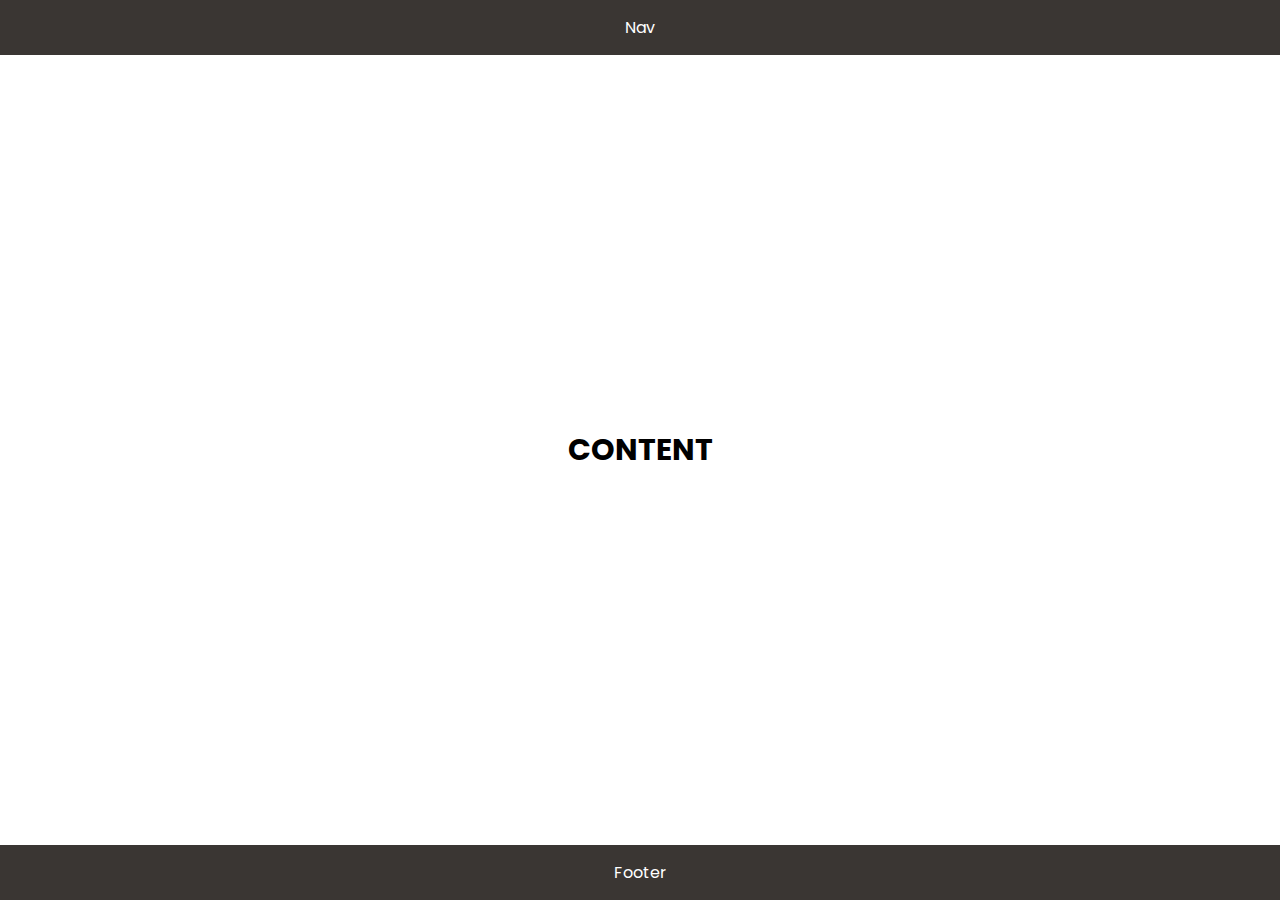
<file: workshop/exercise-01/index.html>
<!DOCTYPE html>
<html>
  <head>
    <link href="style.css" rel="stylesheet" />
    <link href="https://fonts.googleapis.com/css2?family=Poppins:wght@300&display=swap" rel="stylesheet">

  </head>

  <body>

    <div class="container">
        
        <nav class="centered">Nav</nav>

        
        <main class="centered">             
            <h1>CONTENT</h1>
        </main>

        <footer class="centered">Footer</footer>

    </div>


  </body>
</html>
</file>
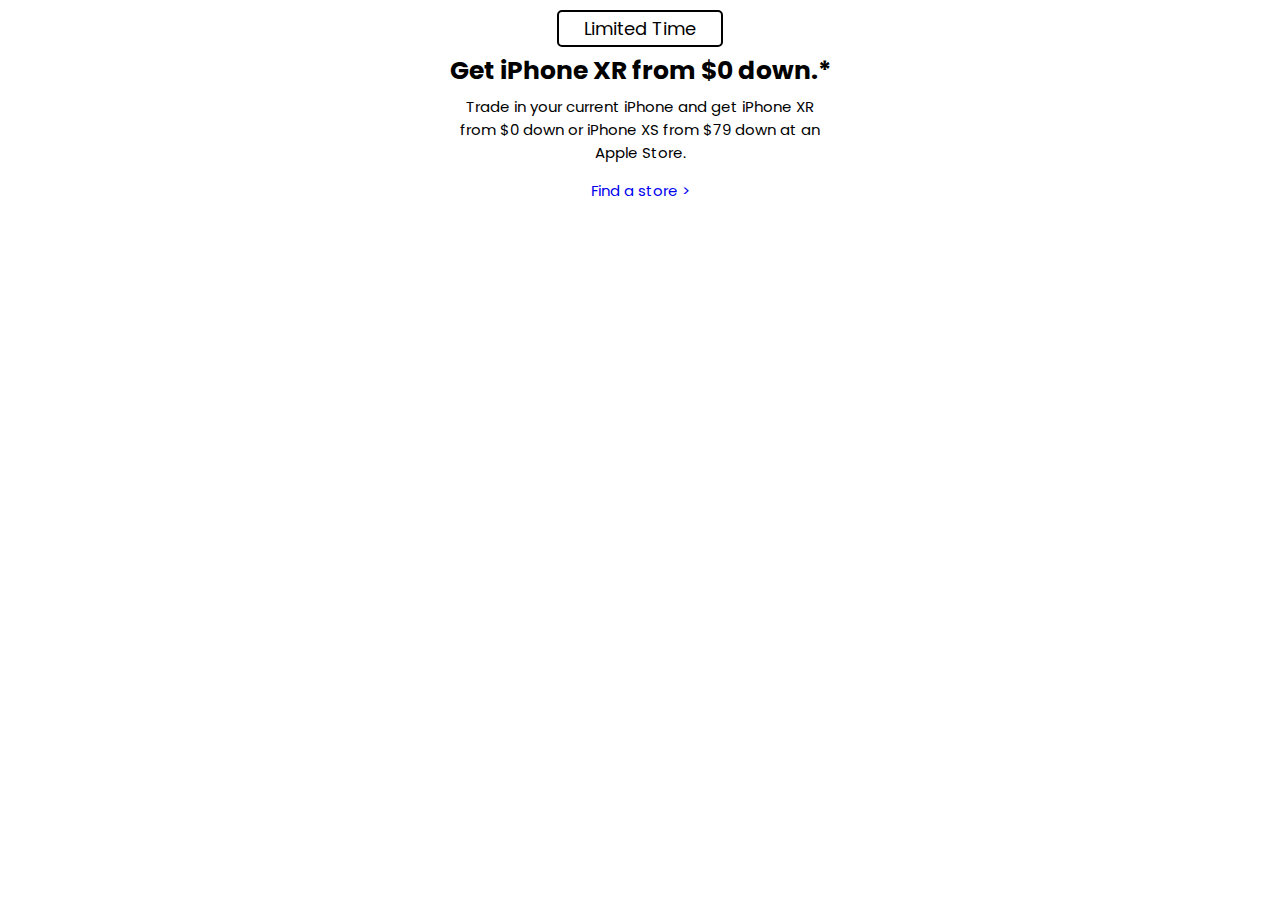
<file: workshop/exercise-04/index.html>
<!DOCTYPE html>
<html>
  <head>
    <link href="style.css" rel="stylesheet" />
    <link href="https://fonts.googleapis.com/css2?family=Poppins:wght@300&display=swap" rel="stylesheet">  

  </head>

  <body>
    <div class="container">
        

        
        <main class="main">             
        <div class="top-box"> 
            Limited Time
        </div>
            <h1>Get iPhone XR from $0 down.*</h1>
            <p class="centertext">Trade in your current iPhone and get iPhone XR from $0 down or iPhone 
                XS from $79 down at an Apple Store.</p>
                <a href="#" class="link">Find a store</a>

        </main>


    </div>





  </body>
</html>
</file>
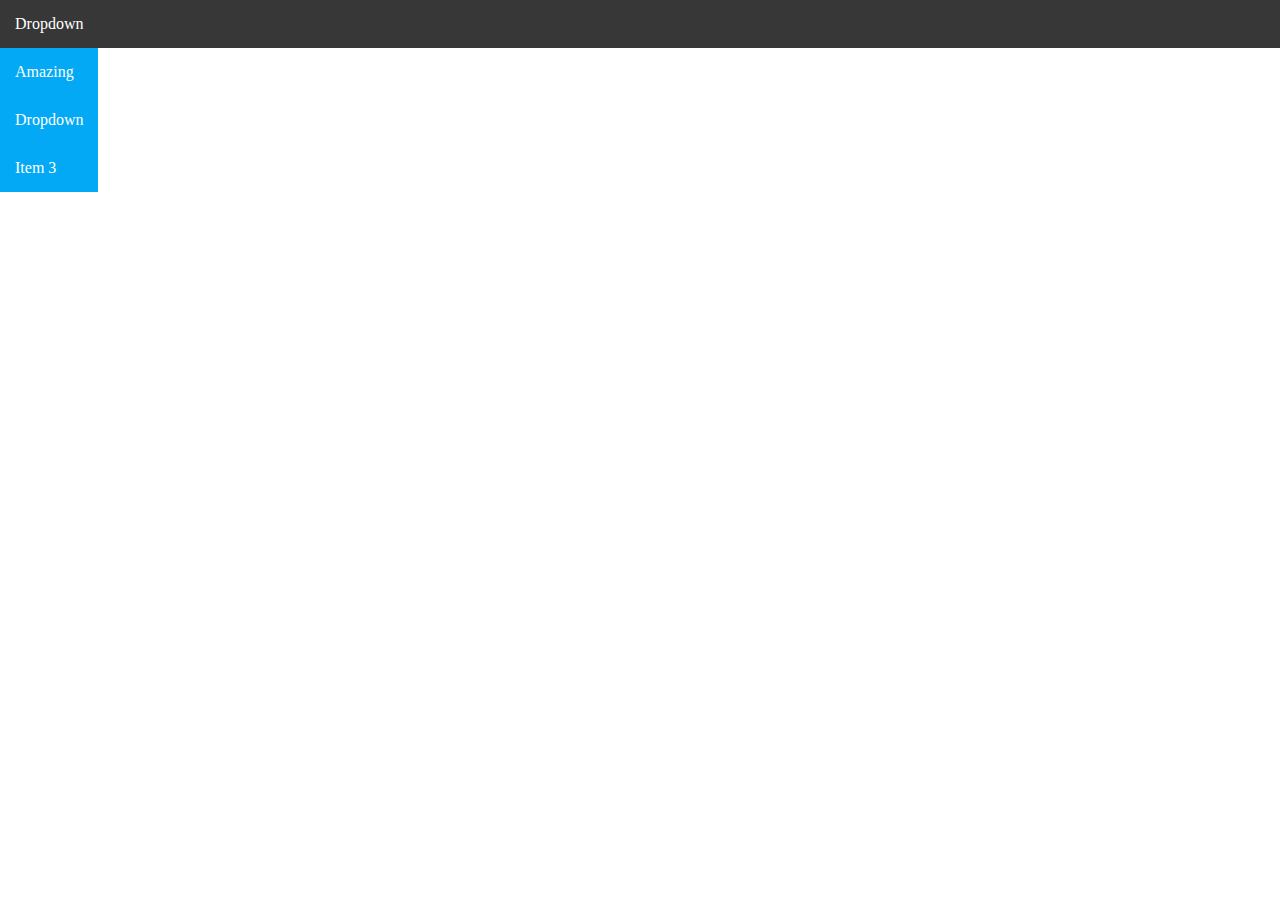
<file: workshop/exercise-06/index.html>
<!DOCTYPE html>
<html>

<head>
    <link href="style.css" rel="stylesheet" />
</head>

<body>
    <div class="nav">
        <span class="nav-dropdown">
            Dropdown
            <div class="revealed_menu">
            <ul class="individual_list">
                <li>Amazing</li>
                <li>Dropdown</li>
                <li>Item 3</li>
                
                </ul>
            </div>
        </span>

    </div>



</body>

</html>
</file>
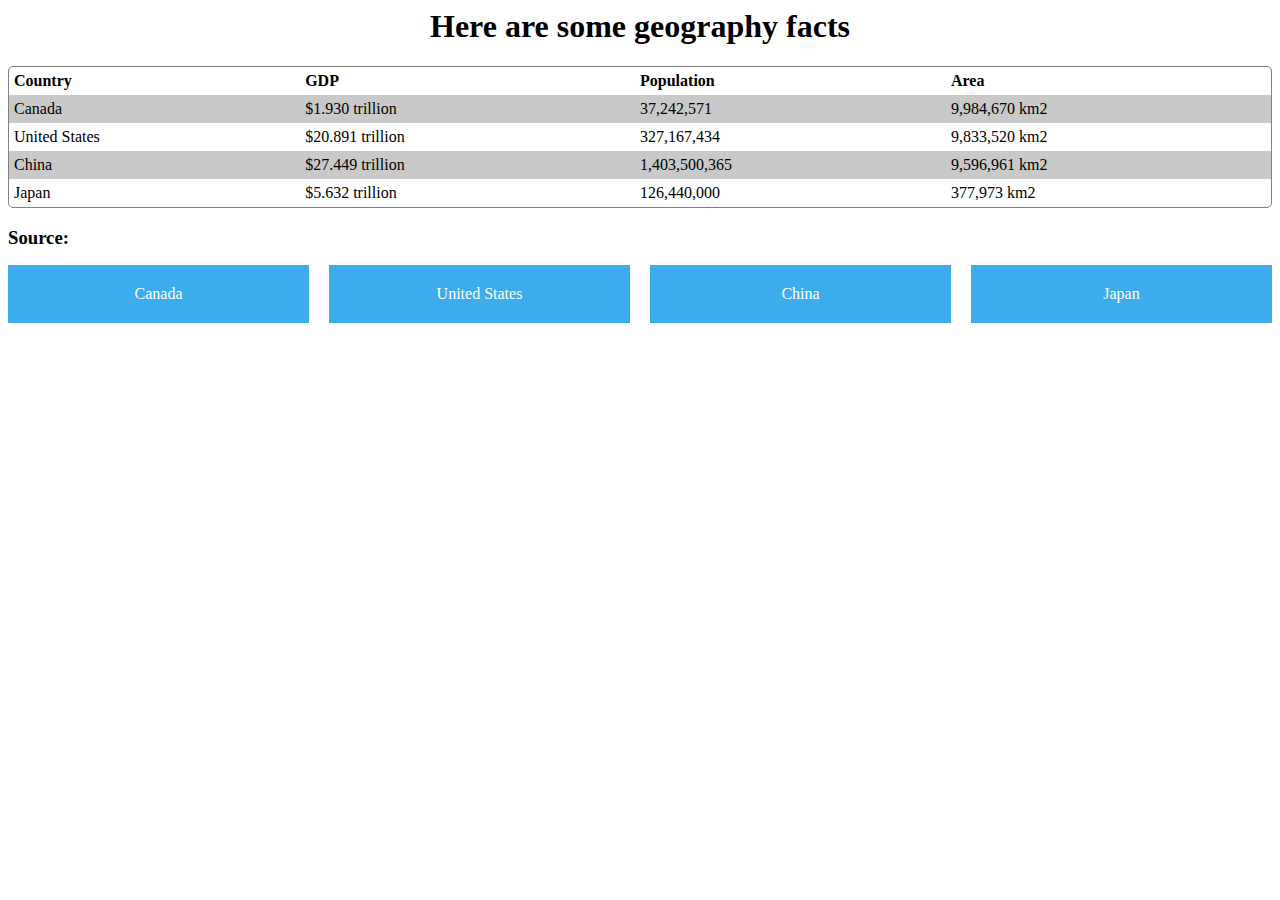
<file: workshop/exercise-09/index.html>
<head>
  <link rel="stylesheet" type="text/css" href="style.css" />
</head>

<body>
  <h1 class="header">Here are some geography facts</h1>
  <table class="facts">
    <tbody>
      <tr>
        <th>Country</th>
        <th>GDP</th>
        <th>Population</th>
        <th>Area</th>
      </tr>
      <tr>
        <td>Canada</td>
        <td>$1.930 trillion</td>
        <td>37,242,571</td>
        <td>9,984,670 km2</td>
      </tr>
      <tr>
        <td>United States</td>
        <td>$20.891 trillion</td>
        <td>327,167,434</td>
        <td>9,833,520 km2</td>
      </tr>
      <tr>
        <td>China</td>
        <td>$27.449 trillion</td>
        <td>1,403,500,365</td>
        <td>9,596,961 km2</td>
      </tr>
      <tr>
        <td>Japan</td>
        <td>$5.632 trillion</td>
        <td>126,440,000</td>
        <td>377,973 km2</td>
      </tr>
    </tbody>
  </table>

  <h3>Source:</h3>
  <ul class="links">
    <li>
      <a target="_blank" href="https://en.wikipedia.org/wiki/Canada">Canada</a>
    </li>
    <li>
      <a target="_blank" href="https://en.wikipedia.org/wiki/United_States">
        United States
      </a>
    </li>
    <li>
      <a target="_blank" href="https://en.wikipedia.org/wiki/China">China</a>
    </li>
    <li>
      <a target="_blank" href="https://en.wikipedia.org/wiki/Japan">Japan</a>
    </li>
  </ul>
  
</body>
</file>
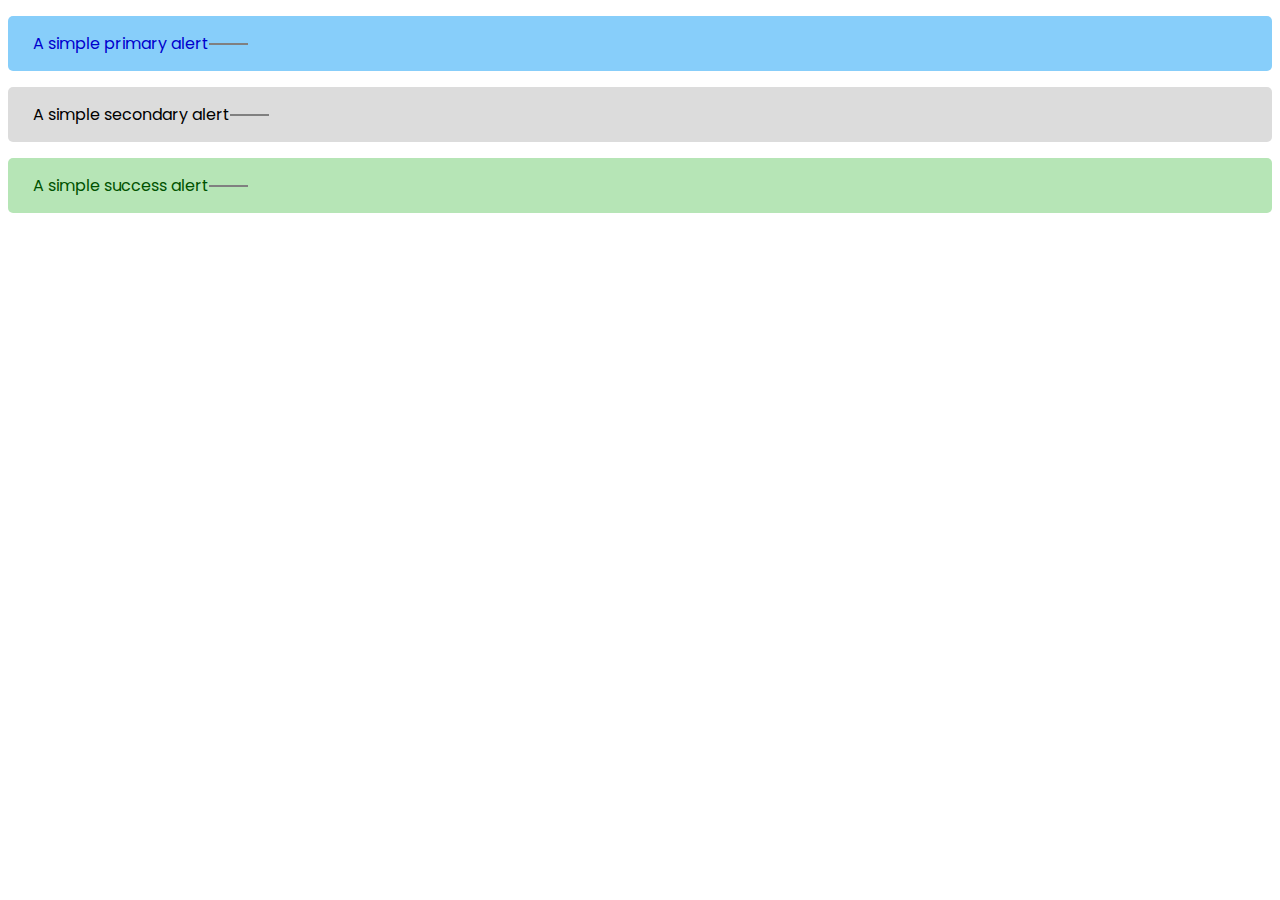
<file: workshop/exercise-13-optional/index.html>
<!DOCTYPE html>
<html>
  <head>
    <link href="style.css" rel="stylesheet" />
    <link href="https://fonts.googleapis.com/css2?family=Poppins:wght@300&display=swap" rel="stylesheet">

  </head>

  <body>

    <div class="alert-table">
    <div class="alert alert-primary">
        <p>A simple primary alert</p>
    </div>
    
    <div class="alert alert-secondary">
        <p>A simple secondary alert</p>
    </div>

    <div class="alert alert-success">
        <p>A simple success alert</p>
    </div>


</div>

  </body>
</html>
</file>
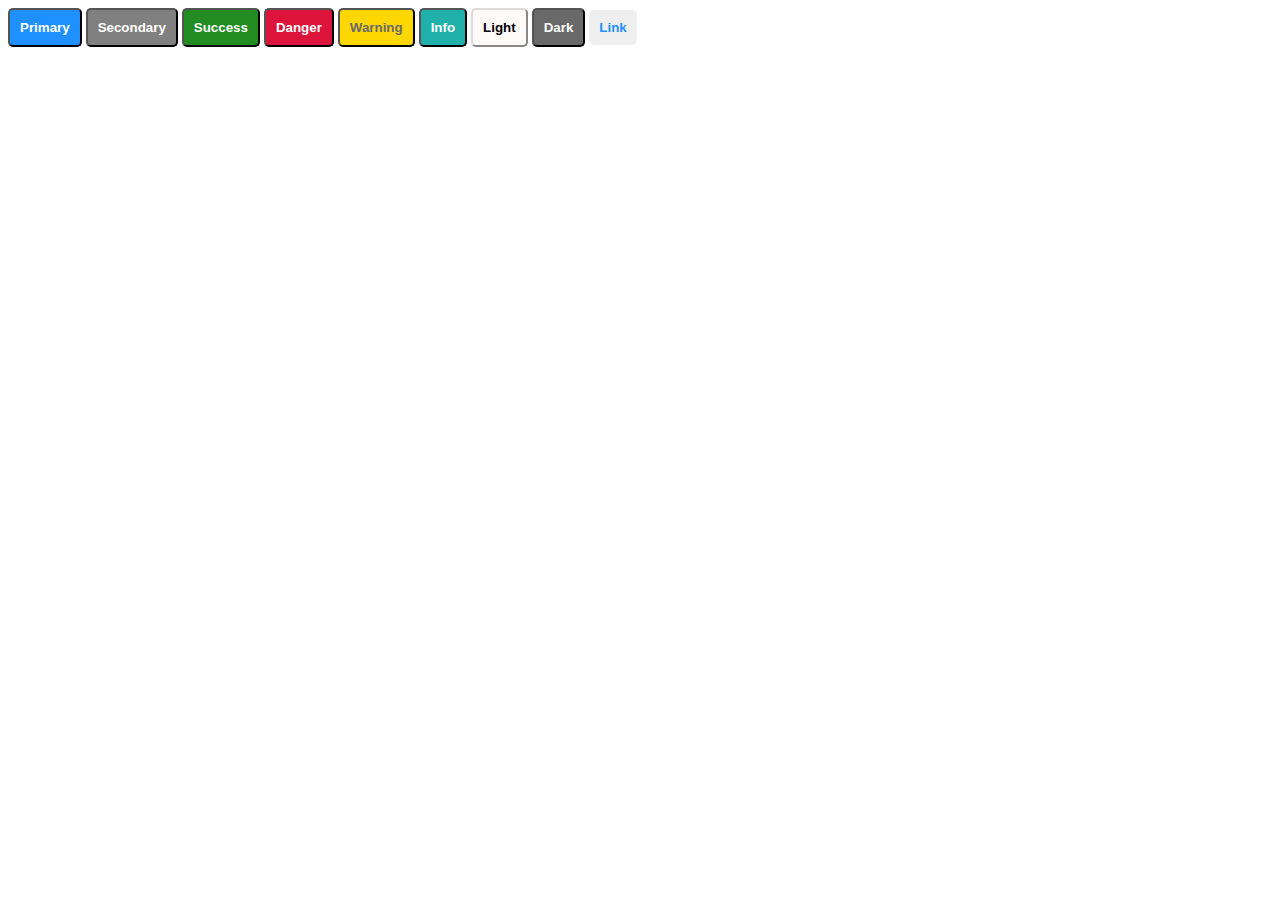
<file: workshop/exercise-14-optional/index.html>
<!DOCTYPE html>
<html>
  <head>
    <link href="style.css" rel="stylesheet" />
    <link href="https://fonts.googleapis.com/css2?family=Poppins:wght@300&display=swap" rel="stylesheet">

  </head>

  <body>

<main>
    <button type="button" class="btn btn-primary">Primary</button>
<button type="button" class="btn btn-secondary">Secondary</button>
<button type="button" class="btn btn-success">Success</button>
<button type="button" class="btn btn-Danger">Danger</button>
<button type="button" class="btn btn-Warning">Warning</button>
<button type="button" class="btn btn-Info">Info</button>
<button type="button" class="btn btn-Light">Light</button>
<button type="button" class="btn btn-Dark">Dark</button>
<button type="button" class="btn btn-Link">Link</button>
  
</main>
    
  </body>
</html>
</file>
<file: workshop/exercise-01/style.css>
.container
{
    min-height: 100vh;

    display: flex;
    flex-direction: column;
    font-family: 'Poppins', sans-serif;
    /*question -  why is it that 
       align-items: center;
    justify-content: center
    shrink the element size when I put them here, instead
    of .centered? 
    in here and not ;
*/


}

nav, footer
{
    display: flex;
    background-color: #3a3633;
    padding: 15px;
    color: white;
    /*question - how come I don't need a flex number here?
    I tried it with flex 1 here, and flex 8 in main, and 
    it didn't work as well as just having flex 1 in main*/
}


.centered
{
    align-items: center;
    justify-content: center;

}
main
{
    display: flex;
    flex: 1;
    font-size: 15px;
}

body
{
    margin: 0px;
}
</file>
<file: workshop/exercise-04/style.css>
.nav, .footer
{
    background-color: blue;
}

.container
{
    min-height: 100vh;
    font-family: 'Poppins', sans-serif;
    display: flex;
    flex-direction: column;
    align-items: center;


}


.main
{
    align-items: center;
    display: flex;
    flex-direction: column;
    text-align: center;

}

.centertext
{
    margin-top: 0px;
    max-width: 375px;

}

.top-box
{
    border: 2px;
    border-radius: 5px;
    border-color: black;
    padding: 3px 25px;
    border-style: solid;
    font-size: 18px;
    margin-top: 10px;
}

h1
{
    font-size: 25px;
    font-weight: bolder;
    margin-top: 5px;
    margin-bottom: 5px;

}

.link
{
    text-decoration: none;
}

.link::after {
    content: ' >';
}
  

.link:hover {
    text-decoration: underline;
  }
  

body
{
    margin: 0px;
    font-size: 15px;
}
</file>
<file: workshop/exercise-06/style.css>
body {
    margin: 0;
}

.nav {
    background-color: #383737;
}

.nav-dropdown {
    color: #fff;
    text-decoration: none;
    display: inline-block;
    padding: 15px;
    position: relative;
}



.revealed_menu
{
    display: none;

}
.individual_list
{
    padding-inline-start: 0px;
    margin-block-start: unset;
    margin-block-end: unset;

}

.individual_list > li
{

    color: white;
    padding: 15px;
    list-style-type: none;


}

.individual_list > li:hover
{
    background-color: blue;
}

    
.nav-dropdown:hover .revealed_menu{
    display: block;
    position: absolute;
    /* why does the presence of position: absolute mean that the
    dropdown menu itmes display outside of the nav bar, rather
    than the nav bar expanding and then menu items nesting inside them> 
    
    
    Answered by Josh - to take it out of the syling flow. popsition absolute takes it out of that?

    */
    
    top: 100%;


        /*giving top 100% says - but the top at total 
        From mozilla css:   
        When position is set to absolute or fixed, the top 
        property specifies the distance between the element's 
        top edge and the top edge of its containing block.
https://developer.mozilla.org/en-US/docs/Web/CSS/top
        */

    left: 0;
    background-color: #03a9f4;


}
</file>
<file: workshop/exercise-09/style.css>
h3 {
  margin-bottom: 0;
}

.header
{
  text-align: center;
}


.facts
{
  border: 1px;
  border-color: grey;
  border-style: solid;
  border-radius: 5px;
  border-spacing: 0px;

}

table
{
  margin: auto;
  width: 100%;
}

th
{
  text-align: left;
  padding-top: 5px;
  padding-bottom: 5px;
  padding-left: 5px;
} 

td
{

  padding-top: 5px;
  padding-bottom: 5px;
  padding-left: 5px;
}

tr:nth-child(even)
{
  background-color: rgb(201, 201, 201);
  
}


.links
{
  display: flex;
  justify-content: space-between;
  padding-left: 0px;

}

.links > li
{
  list-style-type: none;
  background-color: rgb(61, 172, 236);
  flex: 1;
  margin-right: 20px;
}

.links > li:last-child
{
  margin-right: 0px;
}


.links > li > a
{
  display: inline-block;
  text-align: center;
  text-decoration: none;
  color: white;
  padding: 20px;
  width: 100%;
  box-sizing: border-box;

  
}
</file>
<file: workshop/exercise-13-optional/style.css>
.alert
{
    font-family: Poppins, sans-serif;
    border-radius: 5px;

}

.alert-primary
{
    background-color: lightskyblue;
    color: mediumblue;
}

.alert-secondary
{
    background-color: gainsboro;
    color: dadimgrayrkgray;
}

.alert-success
{
    background-color: rgb(182, 229, 182);
    color: rgb(0, 82, 0);
}



.alert > p
{
    margin-left: 10px;
    padding: 15px;
}

.alert >p:after
{  content: " ";
    display: inline-block;
    border: 1px solid grey;
    width: 3%;
    margin: 4px auto;
  
    
}

.alert >p:after:after
{  
    content: "ddd";

}
</file>
<file: workshop/exercise-14-optional/style.css>
.btn
{
    padding: 10px;
    border-radius: 5px;
    font-weight: bolder;    
    color: white;



}

.btn-primary
{
    background-color: dodgerblue;
}

.btn-secondary
{
    background-color: grey;
}
.btn-success
{
    background-color: forestgreen;
}

.btn-Danger
{
    background-color: crimson;
}

.btn-Warning
{
    background-color: gold;
    color: rgb(107, 107, 107);
}

.btn-Info
{
    background-color: lightseagreen;
    color: white;
}

.btn-Light
{
    background-color: snow;
    border-color: gainsboro;
    color: black;
}

.btn-Dark
{
    background-color: dimgray;
    color: white;
}

.btn-Link
{
    border-style: none;
    color: dodgerblue;
}
</file>
